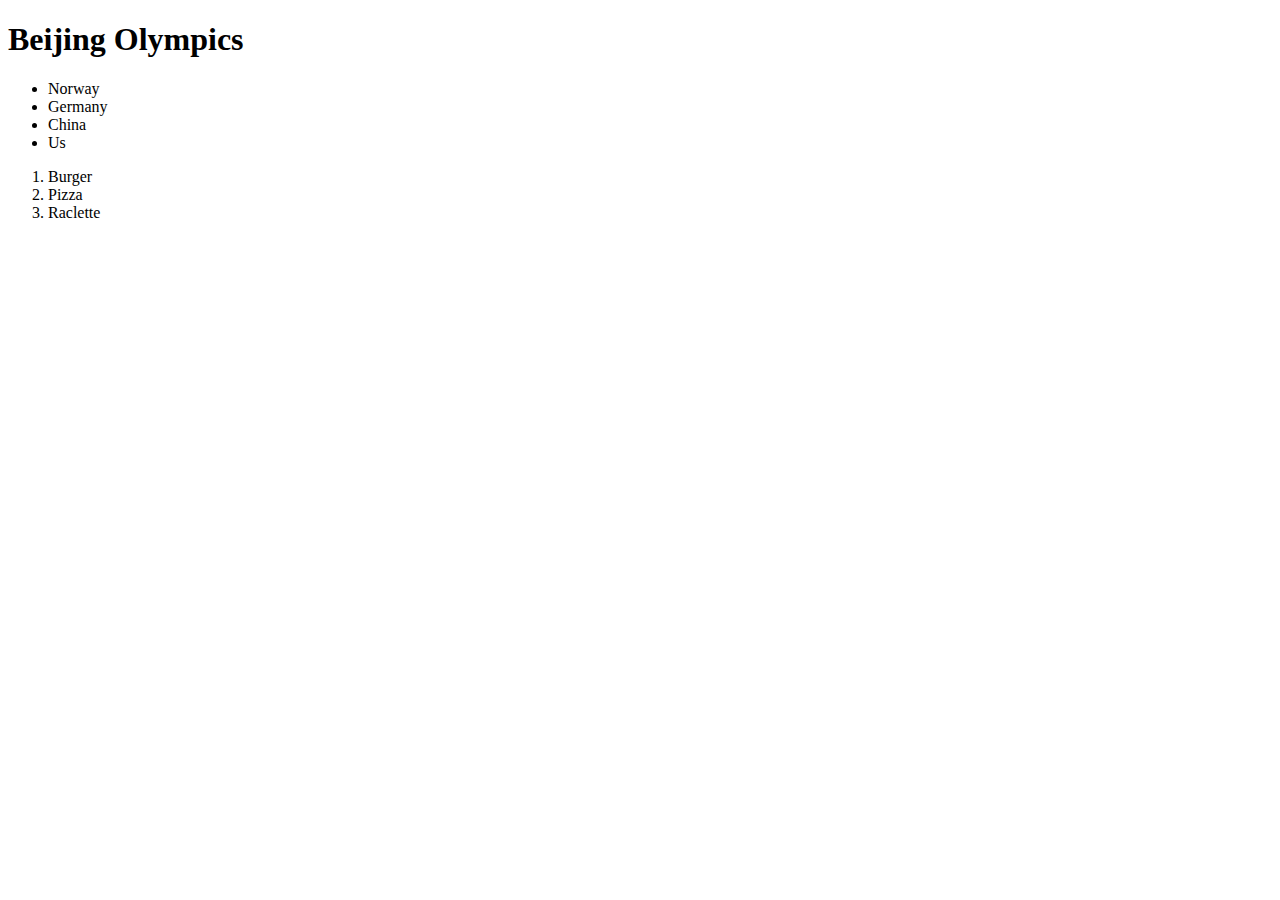
<file: beijingOlympics.html>
<!DOCTYPE html>
<html lang="en">

    <head>
        <meta charset="UTF-8">
        <meta http-equiv="X-UA-Compatible" content="IE=edge">
        <meta name="viewport" content="width=device-width, initial-scale=1.0">
        <title>Beijing Olympics</title>
    </head>

    <body>
        <h1>Beijing Olympics</h1>
        <ul>
            <li>Norway</li>
            <li>Germany</li>
            <li>China</li>
            <li>Us</li>
        </ul>
        <ol>
            <li>Burger</li>
            <li>Pizza</li>
            <li>Raclette</li>
        </ol>

    </body>

</html>
</file>
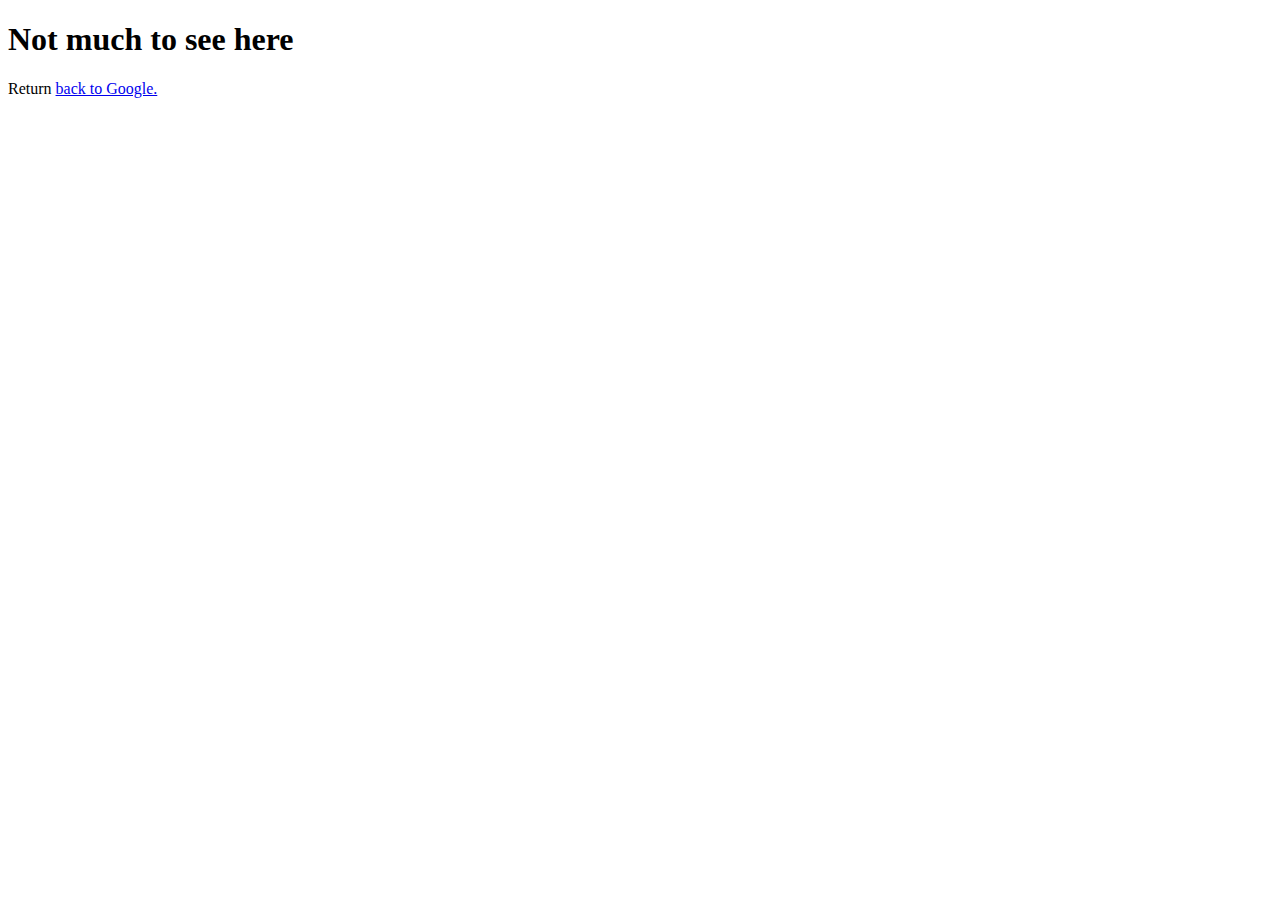
<file: blog.html>
<!DOCTYPE html>
<html lang="en">

    <head>
        <meta charset="UTF-8">
        <meta http-equiv="X-UA-Compatible" content="IE=edge">
        <meta name="viewport" content="width=device-width, initial-scale=1.0">
        <title>Blog_scrimba.com</title>
    </head>

    <body>
        <h1>Not much to see here</h1>
        <p>Return <a href="index.html">back to Google.</a></p>
    </body>

</html>
</file>
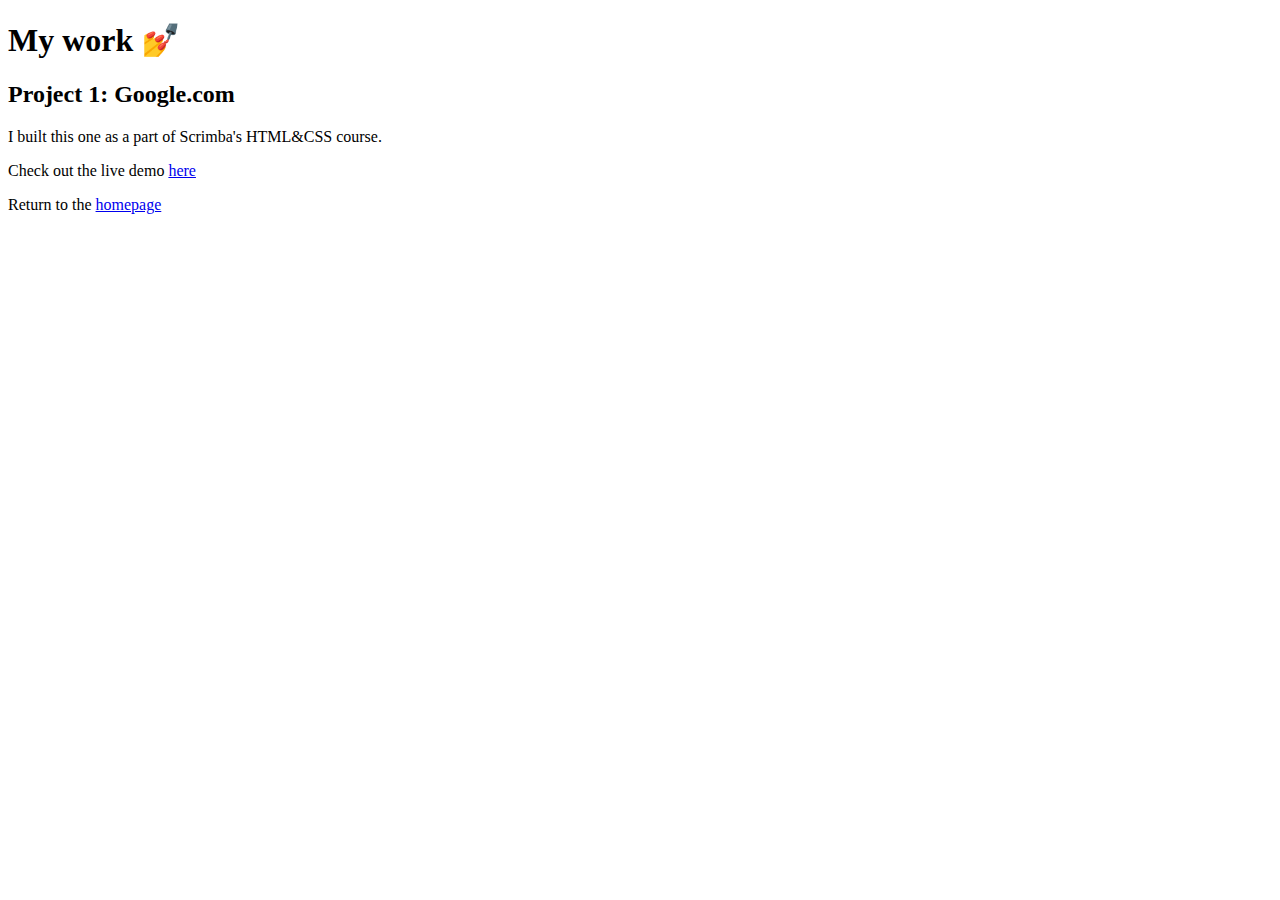
<file: work.html>
<!DOCTYPE html>
<html lang="en">

    <head>
        <meta charset="UTF-8">
        <meta http-equiv="X-UA-Compatible" content="IE=edge">
        <meta name="viewport" content="width=device-width, initial-scale=1.0">
        <title>Document</title>
    </head>

    <body>
        <h1>My work ️💅</h1>
        <h2>Project 1: Google.com</h2>
        <p>I built this one as a part of Scrimba's HTML&CSS course.</p>
        <p>Check out the live demo
            <a href="https://www.google.com" target="_blank">here</a>
        </p>
        <p>Return to the <a href="portfolio_scrimab.html">homepage</a> </p>
    </body>

</html>
</file>
